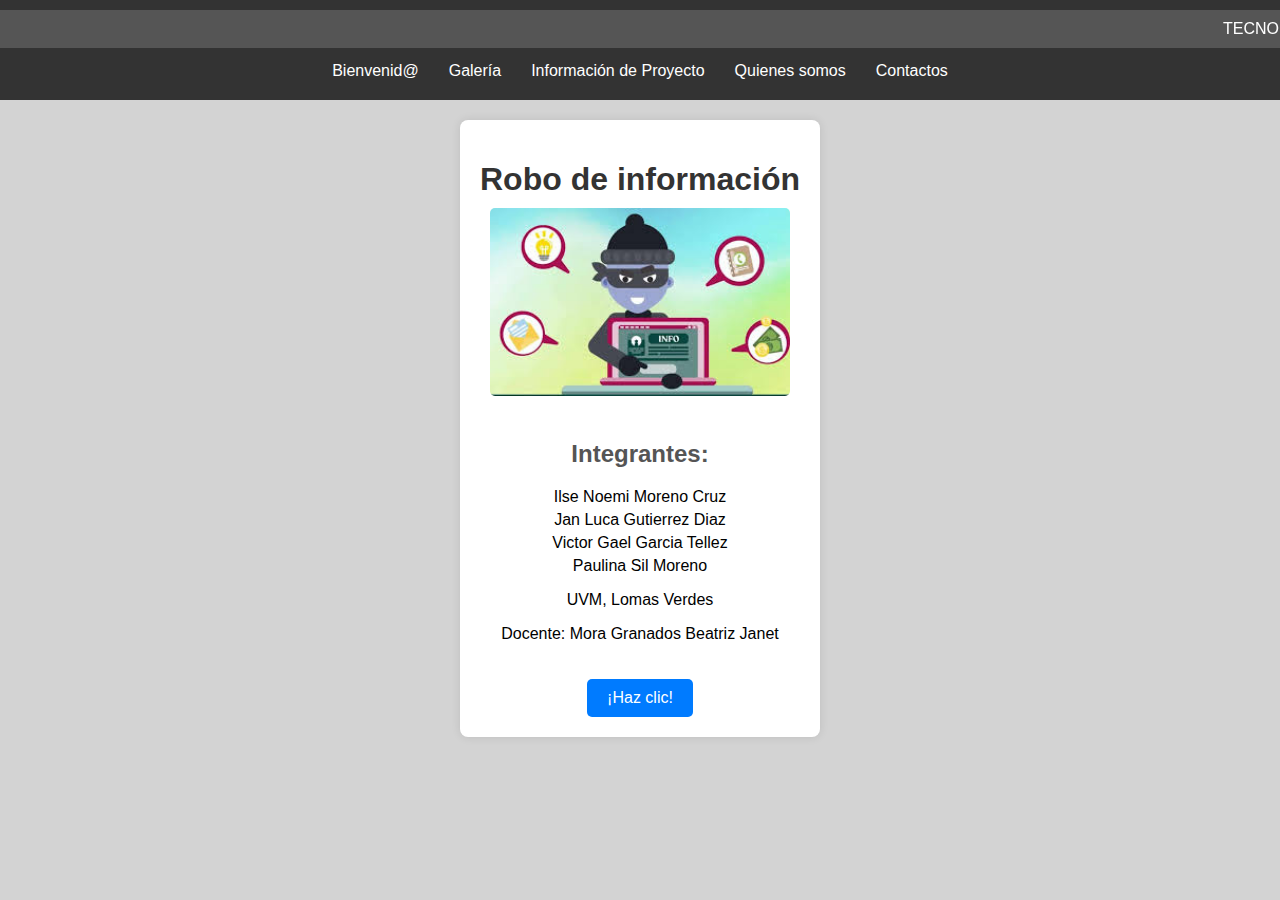
<file: index.html>
<!DOCTYPE html>
<html lang="es">
<head>
    <meta charset="UTF-8">
    <meta name="viewport" content="width=device-width, initial-scale=1.0">
    <title>Robo de información</title>
    <link rel="stylesheet" href="diseño.css">
</head>
<body>
    <header>
        <marquee behavior="scroll" direction="left" style="color: white;">TECNOLOGIAS DE LA INFORMACIÓN II</marquee>
        <nav>
            <ul>
                <li><a href="carrusel.html">Bienvenid@</a></li>
                <li><a href="galeria.html">Galería</a></li>
                <li><a href="#">Información de Proyecto</a></li>
                <li><a href="#">Quienes somos</a></li>
                <li><a href="#">Contactos</a></li>
            </ul>
        </nav>
    </header>

    <main>
        <section id="portada">
            <h1>Robo de información</h1>
            <img src="imagen_portada.jpg" alt="Imagen de portada" width="300">
            <h2>Integrantes:</h2>
            <ul>
                <li>Ilse Noemi Moreno Cruz</li>
                <li>Jan Luca Gutierrez Diaz</li>
                <li>Victor Gael Garcia Tellez</li>
                <li>Paulina Sil Moreno</li>
            </ul>
            <p>UVM, Lomas Verdes</p>
            <p>Docente: Mora Granados Beatriz Janet</p>
            <button id="miBoton">¡Haz clic!</button>
        </section>
    </main>

    <script src="mi_script.js"></script>
</body>
</html>
</file>
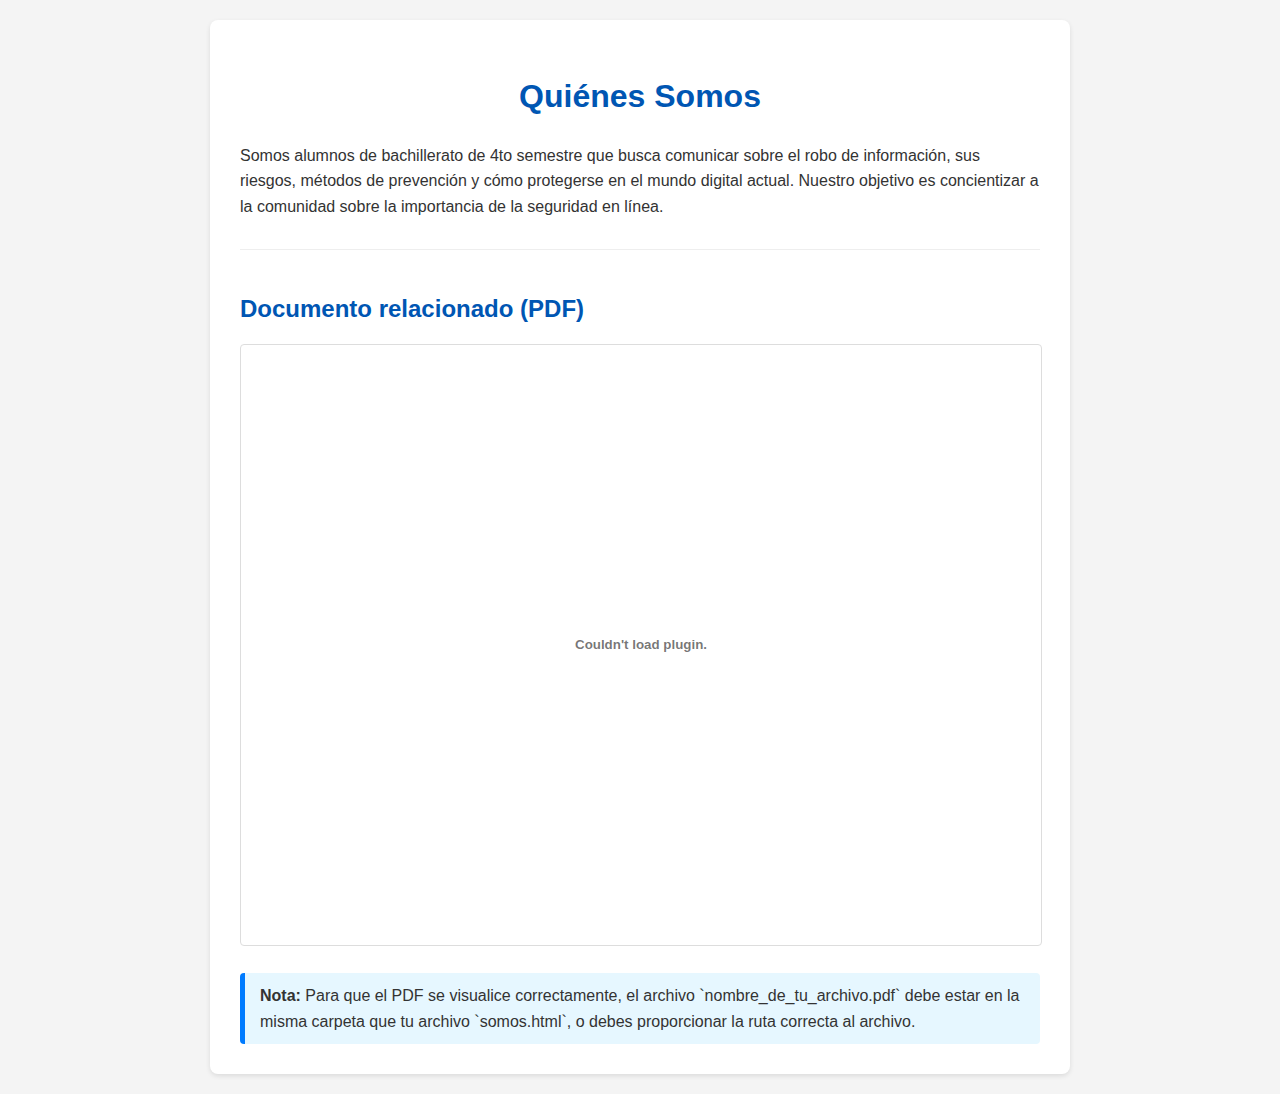
<file: somos.html>
<!DOCTYPE html>
<html lang="es">
<head>
    <meta charset="UTF-8">
    <meta name="viewport" content="width=device-width, initial-scale=1.0">
    <title>Quiénes Somos - Robo de Información</title>
    <style>
        body {
            font-family: Arial, sans-serif;
            margin: 20px;
            padding: 0;
            background-color: #f4f4f4;
            color: #333;
            line-height: 1.6;
        }
        .container {
            max-width: 800px;
            margin: 0 auto;
            background-color: #fff;
            padding: 30px;
            border-radius: 8px;
            box-shadow: 0 2px 5px rgba(0,0,0,0.1);
        }
        h1 {
            color: #0056b3;
            text-align: center;
            margin-bottom: 20px;
        }
        p {
            margin-bottom: 15px;
        }
        .pdf-section {
            margin-top: 30px;
            border-top: 1px solid #eee;
            padding-top: 20px;
        }
        .pdf-section h2 {
            color: #0056b3;
            margin-bottom: 15px;
        }
        embed, iframe {
            width: 100%;
            height: 600px; /* Puedes ajustar la altura según sea necesario */
            border: 1px solid #ddd;
            border-radius: 4px;
        }
        .note {
            background-color: #e6f7ff;
            border-left: 5px solid #007bff;
            padding: 10px 15px;
            margin-top: 20px;
            border-radius: 4px;
        }
    </style>
</head>
<body>
    <div class="container">
        <h1>Quiénes Somos</h1>
        <p>Somos alumnos de bachillerato de 4to semestre que busca comunicar sobre el robo de información, sus riesgos, métodos de prevención y cómo protegerse en el mundo digital actual. Nuestro objetivo es concientizar a la comunidad sobre la importancia de la seguridad en línea.</p>

        <div class="pdf-section">
            <h2>Documento relacionado (PDF)</h2>
        
            
            <embed src="robo de informacion.pdf" type="application/pdf">

            <div class="note">
                <strong>Nota:</strong> Para que el PDF se visualice correctamente, el archivo `nombre_de_tu_archivo.pdf` debe estar en la misma carpeta que tu archivo `somos.html`, o debes proporcionar la ruta correcta al archivo.
            </div>
        </div>
    </div>
</body>
</html>
</file>
<file: diseño.css>
body {
    background-color: lightgray;
    font-family: sans-serif;
    margin: 0;
    padding: 0;
    display: flex;
    flex-direction: column;
    align-items: center;
}

header {
    background-color: #333;
    color: white;
    width: 100%;
    padding: 10px 0;
    text-align: center;
}

header marquee {
    padding: 10px;
    background-color: #555;
}

nav ul {
    list-style: none;
    padding: 0;
    margin: 10px 0;
    display: flex;
    justify-content: center;
}

nav ul li {
    margin: 0 15px;
}

nav ul li a {
    color: white;
    text-decoration: none;
}

main {
    background-color: white;
    padding: 20px;
    margin-top: 20px;
    border-radius: 8px;
    box-shadow: 0 0 10px rgba(0, 0, 0, 0.1);
    text-align: center;
}

#portada h1 {
    color: #333;
    margin-bottom: 10px;
}

#portada img {
    margin-bottom: 20px;
    border-radius: 5px;
}

#portada h2 {
    color: #555;
    margin-top: 20px;
}

#portada ul {
    list-style: none;
    padding: 0;
}

#portada ul li {
    margin-bottom: 5px;
}

#miBoton {
    background-color: #007bff;
    color: white;
    padding: 10px 20px;
    border: none;
    border-radius: 5px;
    cursor: pointer;
    font-size: 16px;
    margin-top: 20px;
}

#miBoton:hover {
    background-color: #0056b3;
}
</style>
</file>
